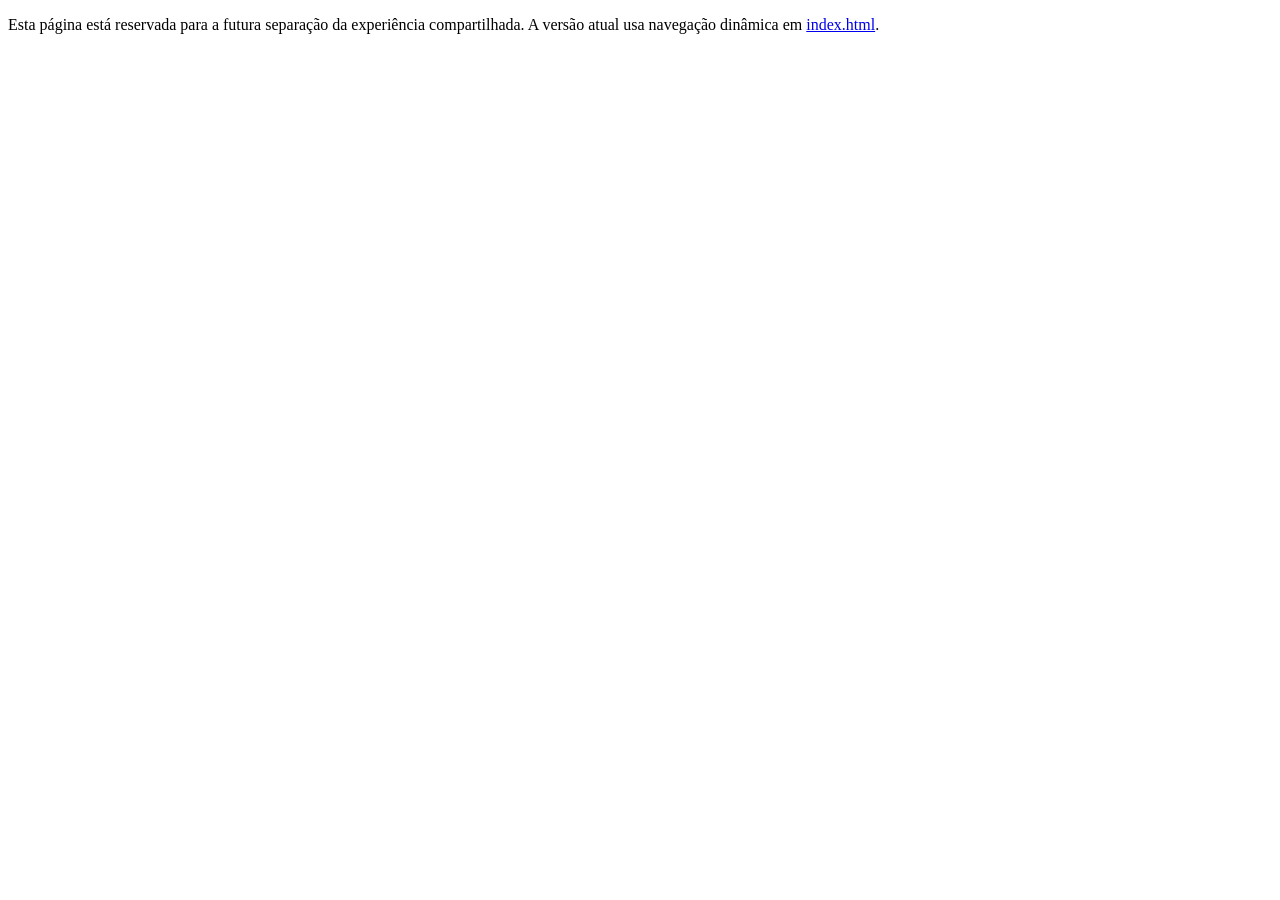
<file: pages/compartilhada.html>
<!doctype html><html lang="pt-BR"><head><meta charset="utf-8"><meta name="viewport" content="width=device-width,initial-scale=1"><title>ListaHub — Compartilhada</title></head><body><p>Esta página está reservada para a futura separação da experiência compartilhada. A versão atual usa navegação dinâmica em <a href="../index.html">index.html</a>.</p></body></html>
</file>
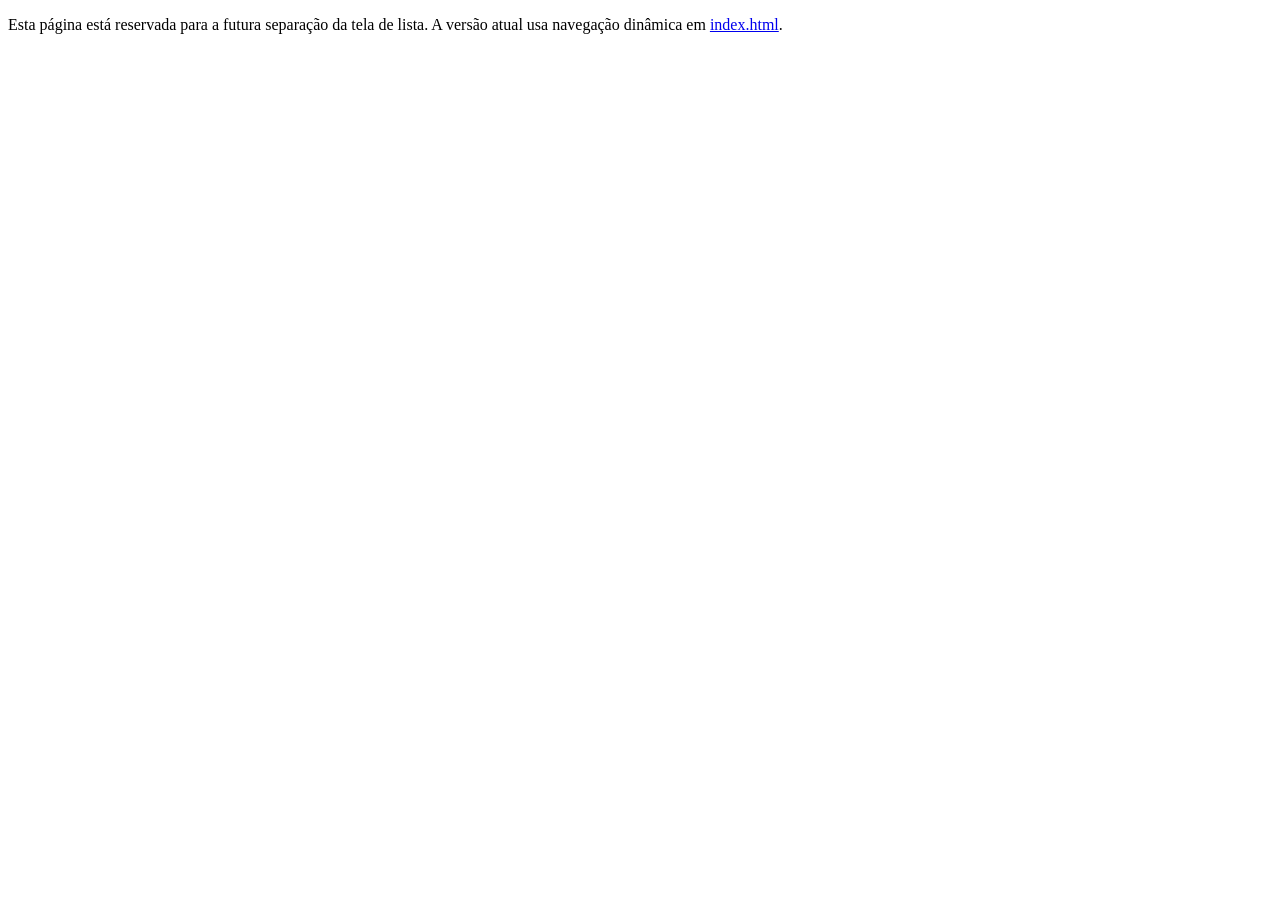
<file: pages/lista.html>
<!doctype html><html lang="pt-BR"><head><meta charset="utf-8"><meta name="viewport" content="width=device-width,initial-scale=1"><title>ListaHub — Lista</title></head><body><p>Esta página está reservada para a futura separação da tela de lista. A versão atual usa navegação dinâmica em <a href="../index.html">index.html</a>.</p></body></html>
</file>
